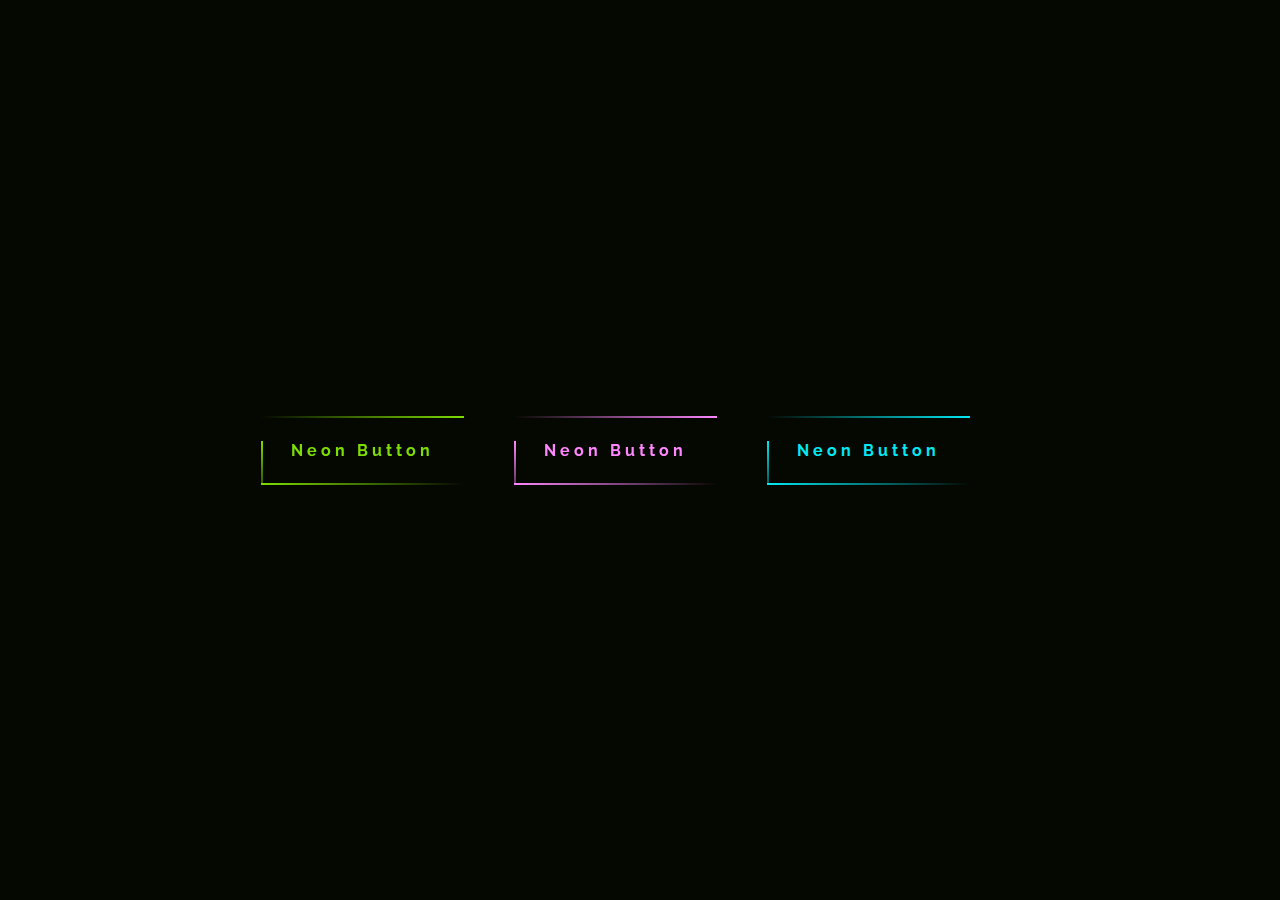
<file: index.html>
<!DOCTYPE html>
<html lang="en">
<head>
    <meta charset="UTF-8">
    <meta http-equiv="X-UA-Compatible" content="IE=edge">
    <meta name="viewport" content="width=device-width, initial-scale=1.0">
    <title>Glowing Buttons</title>
    <link rel="stylesheet" href="styles.css"/>
</head>
<body>
    <a href="#">
        <span></span>
        <span></span>
        <span></span>
        <span></span>
        Neon Button
    </a>
    <a href="#">
        <span></span>
        <span></span>
        <span></span>
        <span></span>
        Neon Button
    </a>
    <a href="#">
        <span></span>
        <span></span>
        <span></span>
        <span></span>
        Neon Button
    </a>
</body>
</html>
</file>
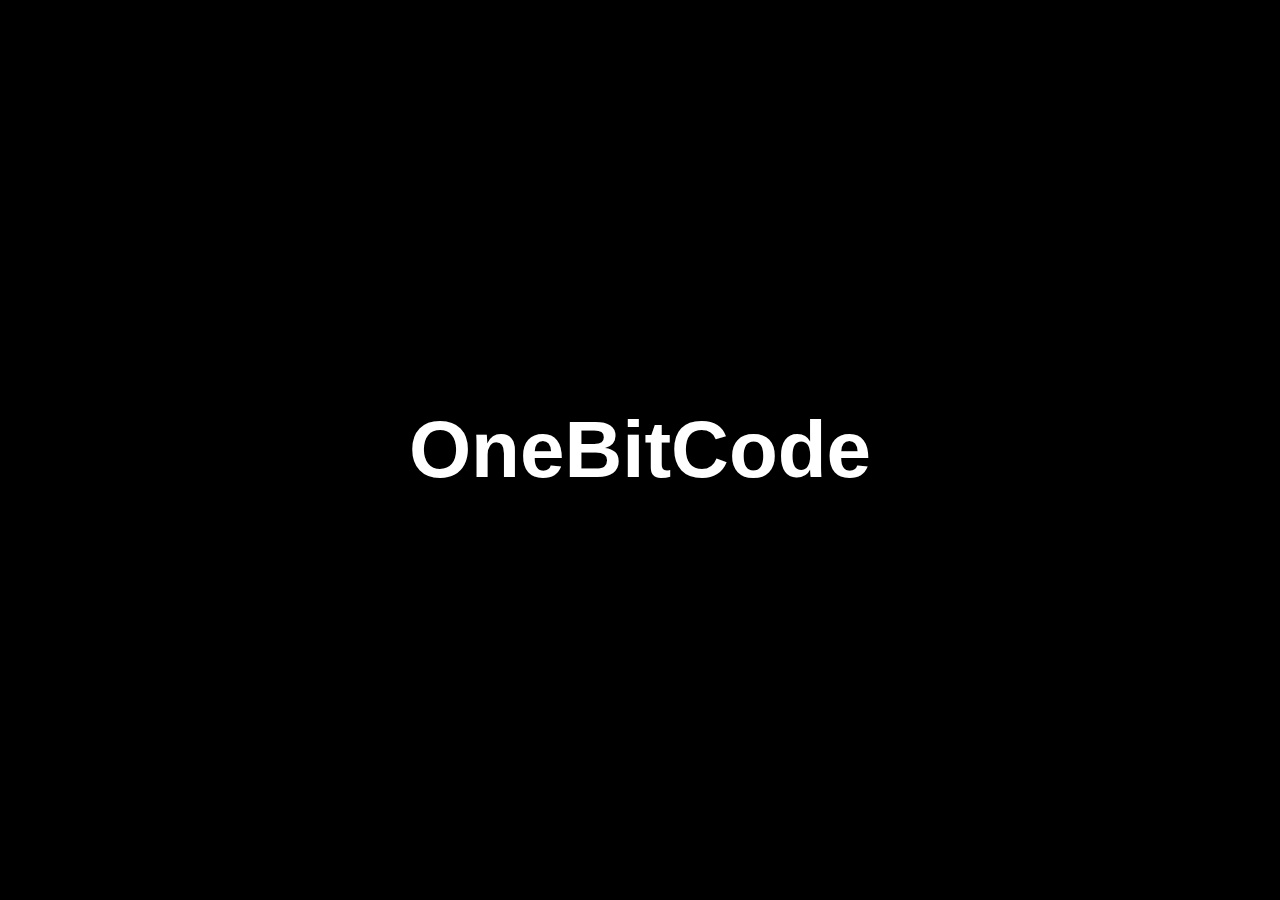
<file: Studies/mouse-out/transicaomouseout.html>
<!--Transição Mouse-out / Efeito Css-->
<!DOCTYPE html>
<html lang="en">
<head>
    <meta charset="UTF-8">
    <meta http-equiv="X-UA-Compatible" content="IE=edge">
    <meta name="viewport" content="width=device-width, initial-scale=1.0">
    <link rel="stylesheet" type="text/css" href="transicaomouseout.css"/>
    <title>Transição mouse-out</title>
</head>
<body>
    
</body>
</html>
<h1>OneBitCode</h1>
</file>
<file: styles.css>
@import url('https://fonts.googleapis.com/css2?family=Raleway:wght@400;700&display=swap');

* {
    margin: 0;
    padding: 0;
    box-sizing: border-box;
}

body{
    display: flex;
    justify-content: center;
    align-items: center;
    height: 100vh;
    background: #050801;
    font-family: 'Raleway', sans-serif;
    font-weight: bold;
}

a{
    position: relative;
    display:  inline-block;
    padding:  25px 30px;
    margin: 40px 0;
    color: #03e9f4;
    text-decoration: none;
    transition: 0.5s;
    letter-spacing: 4px;
    overflow: hidden;
    margin-right: 50px;
}

a:hover{
    background: #03e9f4;
    color: #050801;
    box-shadow: 0 0 5px #03e9f4, 0 0 25px #03e9f4, 0 0 50px #03e9f4, 0 0 200px #03e9f4;
    -webkit-box-reflect:below 1px linear-gradient(transparent, #0005) ;
}

a:nth-child(1){
    filter: hue-rotate(270deg)
}

a:nth-child(2){
    filter: hue-rotate(110deg)
}

a span{
    position: absolute;
    display:  block;
}

a span:nth-child(1){
    top: 0;
    left: 0;
    width: 100%;
    height:  2px;
    background:  linear-gradient(90deg, transparent, #03e9f4);
    animation: animate1 1s infinite;

}

@keyframes animate1 { 
    0%{
        left:  -100%;
    }

    50%, 100%{
        left: 100%;
    }
}

a span:nth-child(2){
    top: -100%;
    right: 0;
    width: 2px;
    height: 100%;
    background: linear-gradient(100deg, transparent, #03e9f4);
    animation: animate2 1s linear infinite;
    animation-delay: 0.25s;
}

@keyframes animate2 { 
    0%{
        top: -100%;
    }
    50%, 100%{
        top: 100%;
    }
}

a span:nth-child(3){
    bottom: 0;
    right: 0;
    width: 100%;
    height: 2px;
    background: linear-gradient(270deg, transparent,#03e9f4 );
    animation: animate3 1s linear infinite;
    animation-delay: 0.5s;
}

@keyframes animate3 { 
    0%{
        right: -100%;
    }
    50%, 100%{
        right: 100%;
    }
}

a span:nth-child(4){
    bottom: -100;
    left: 0;
    width: 2px;
    height: 100%;
    background: linear-gradient(360deg, transparent,#03e9f4 );
    animation: animate4 1s linear infinite;
    animation-delay: 0.75s;
}

@keyframes animate4 { 
    0%{
        bottom: -100%;
    }
    50%, 100%{
        bottom: 100%;
    }
}
</file>
<file: Studies/mouse-out/transicaomouseout.css>
h1::before{
    transform: scaleX(0);
    transform-origin: bottom right;
}

h1:hover::before{
    transform: scaleX(1);
    transform-origin: bottom left;
}

h1::before{
    content:"";
    display: block;
    position: absolute;
    top: 0; right: 0; bottom: 0; left: 0;
    inset: 0 0 0 0;
    background: #FF0043;
    z-index: -1;
    transition: transform .3s ease;
}

h1{
    position: relative;
    font-size: 5rem;
    color: #FFFFFF;
}

html{
    block-size: 100%;
    inline-size: 100%;
}

body{
    background-color: #000000;
    min-block-size: 100%;
    min-inline-size: 100%;
    margin: 0;
    box-sizing: border-box;
    display: grid;
    place-content: center;
    font-family: system-ul, sans-serif;
}

@media (orientation: landscape) {
    body{
        grid-auto-flow: column;
    }
}
</file>
